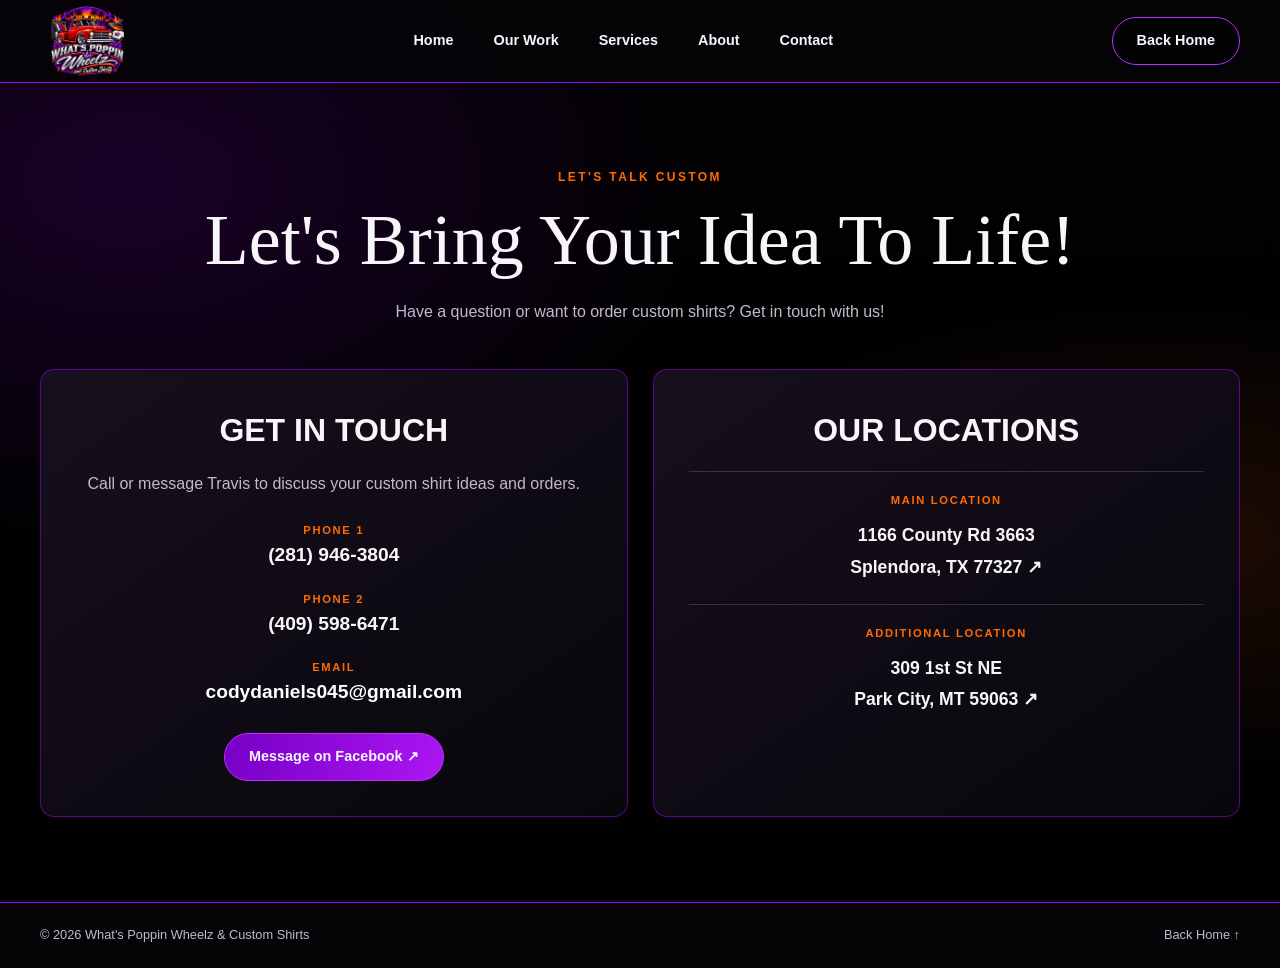
<file: contact.html>
<!DOCTYPE html>
<html lang="en">
<head>
    <meta charset="UTF-8">
    <meta name="viewport" content="width=device-width, initial-scale=1.0">
    <title>Contact | What's Poppin Wheelz</title>

    <link rel="stylesheet" href="styles.css">
</head>

<body>

    <header class="header">
        <div class="row header__inner">

            <a href="index.html" class="header__logo">
                <img src="assets/logo.png" alt="What's Poppin Wheelz">
            </a>

            <nav class="header__nav">
                <a href="index.html#home" class="header__link">Home</a>
                <a href="index.html#work" class="header__link">Our Work</a>
                <a href="index.html#services" class="header__link">Services</a>
                <a href="index.html#about" class="header__link">About</a>
                <a href="contact.html" class="header__link">Contact</a>
            </nav>

            <a href="index.html" class="button button--outline">
                Back Home
            </a>

        </div>
    </header>


    <main class="contact-page container">

        <div class="row contact-page__intro">
            <p class="eyebrow">LET'S TALK CUSTOM</p>

            <h1 class="script-heading">
                Let's Bring Your Idea To Life!
            </h1>

            <p>
                Have a question or want to order custom shirts?
                Get in touch with us!
            </p>
        </div>


        <div class="row contact-page__grid">

            <section class="contact-card">

                <h2>Get In Touch</h2>

                <p>
                    Call or message Travis to discuss your
                    custom shirt ideas and orders.
                </p>

                <a href="tel:+12819463804" class="contact-card__link">
                    <span>PHONE 1</span>
                    (281) 946-3804
                </a>

                <a href="tel:+14095986471" class="contact-card__link">
                    <span>PHONE 2</span>
                    (409) 598-6471
                </a>

                <p class="contact__email contact-card__link">
                    <span>EMAIL</span>
                   codydaniels045@gmail.com
                </p>

                <a
                    href="https://www.facebook.com/profile.php?id=61591328772146"
                    target="_blank"
                    rel="noopener noreferrer"
                    class="button button--primary"
                >
                    Message on Facebook ↗
                </a>

            </section>


            <section class="contact-card">

                <h2>Our Locations</h2>

                <div class="location">

                    <span>MAIN LOCATION</span>

                    <a
                        href="https://www.google.com/maps/search/?api=1&query=1166+County+Rd+3663%2C+Splendora%2C+TX+77327"
                        target="_blank"
                        rel="noopener noreferrer"
                    >
                        1166 County Rd 3663<br>
                        Splendora, TX 77327 ↗
                    </a>

                </div>


                <div class="location">

                    <span>ADDITIONAL LOCATION</span>

                    <a
                        href="https://www.google.com/maps/search/?api=1&query=309+1st+St+NE%2C+Park+City%2C+MT+59063"
                        target="_blank"
                        rel="noopener noreferrer"
                    >
                        309 1st St NE<br>
                        Park City, MT 59063 ↗
                    </a>

                </div>

            </section>

        </div>

    </main>


    <footer class="footer">
        <div class="row footer__inner">
            <p>
                © <span id="year"></span>
                What's Poppin Wheelz & Custom Shirts
            </p>

            <a href="index.html">Back Home ↑</a>
        </div>
    </footer>


    <script>
        document.querySelector("#year").textContent =
            new Date().getFullYear();
    </script>

</body>
</html>
</file>
<file: styles.css>
/* =========================
   VARIABLES
========================= */

:root {
    --black: #09070c;
    --panel: #100c15;
    --purple: #a100ff;
    --purple-light: #c02cff;
    --orange: #ff6a00;
    --white: #f8f5fb;
    --gray: #c2bacb;

    --font-body: "DM Sans", sans-serif;
    --font-heading: "Barlow Condensed", sans-serif;
    --font-script: "Kaushan Script", cursive;
}


/* =========================
   RESET & BASE
========================= */

* {
    margin: 0;
    padding: 0;
    box-sizing: border-box;
}

html {
    scroll-behavior: smooth;
    scroll-padding-top: 90px;
}

body {
    color: var(--white);
    background: var(--black);
    font-family: var(--font-body);
    line-height: 1.6;
    overflow-x: hidden;
}

img {
    display: block;
    max-width: 100%;
}

a {
    color: inherit;
    text-decoration: none;
}

button {
    font: inherit;
}


/* =========================
   REUSABLE LAYOUT
========================= */

.row {
    width: min(1200px, calc(100% - 48px));
    margin-inline: auto;
}

.container {
    position: relative;
    width: 100%;
}

.section-heading {
    text-align: center;
    margin-bottom: 40px;
}

.eyebrow {
    color: var(--orange);
    font-size: .75rem;
    font-weight: 800;
    letter-spacing: .2em;
    text-transform: uppercase;
    margin-bottom: 10px;
}

.script-heading {
    font-family: var(--font-script);
    font-size: clamp(2.3rem, 5vw, 3.7rem);
    font-weight: 400;
    line-height: 1.2;
}

.section-heading > p:last-child {
    color: var(--gray);
    margin-top: 10px;
}


/* =========================
   BUTTONS
========================= */

.button {
    display: inline-flex;
    align-items: center;
    justify-content: center;
    gap: 10px;
    min-height: 48px;
    padding: 0 24px;

    border: 1px solid var(--purple-light);
    border-radius: 50px;

    color: var(--white);
    font-size: .9rem;
    font-weight: 800;

    transition: .25s ease;
}

.button:hover {
    transform: translateY(-3px);
    box-shadow: 0 0 25px rgba(161, 0, 255, .4);
}

.button--primary {
    background: linear-gradient(110deg, #7600c5, #ad16f3);
}

.button--outline {
    background: rgba(0, 0, 0, .3);
}

.button--orange {
    background: linear-gradient(110deg, #c94300, #ff7900);
    border-color: var(--orange);
}


/* =========================
   BODY BACKGROUND
========================= */

body::before {
    content: "";
    position: fixed;
    inset: 0;
    z-index: -2;

    background:
        radial-gradient(
            ellipse at 10% 20%,
            rgba(117, 0, 190, .2),
            transparent 35%
        ),
        radial-gradient(
            ellipse at 90% 60%,
            rgba(255, 91, 0, .12),
            transparent 30%
        ),
        linear-gradient(
            rgba(0, 0, 0, .8),
            rgba(0, 0, 0, .9)
        ),
        var(--black);

    background-attachment: fixed;
}


/* =========================
   HEADER
========================= */

.header {
    position: sticky;
    top: 0;
    z-index: 100;

    background: rgba(5, 4, 7, .92);
    border-bottom: 1px solid var(--purple);

    backdrop-filter: blur(15px);
}

.header__inner {
    min-height: 82px;

    display: flex;
    align-items: center;
    justify-content: space-between;
    gap: 25px;
}

.header__logo {
    width: 95px;
    flex-shrink: 0;
}

.header__logo img {
    width: 100%;
    height: 72px;
    object-fit: contain;
}

.header__nav {
    display: flex;
    align-items: center;
    gap: 40px;
}

.header__link {
    position: relative;
    padding: 25px 0;

    font-size: .9rem;
    font-weight: 700;

    transition: color .2s ease;
}

.header__link:hover {
    color: var(--purple-light);
}

.header__toggle {
    display: none;
}


/* =========================
   HERO
========================= */

#home {
    height: calc(100vh - 82px);
}

.hero__container--wrapper {
    width: 100%;
    height: calc(100vh - 82px);
    display: flex;
    flex-direction: column;
    justify-content: space-between;
}

.hero {
    min-height: 570px;

    display: flex;
    align-items: center;

    overflow: hidden;
    padding: 55px 0 65px;

    background:
        radial-gradient(
            ellipse at 10% 50%,
            rgba(115, 0, 194, .25),
            transparent 40%
        ),
        radial-gradient(
            ellipse at 90% 20%,
            rgba(255, 94, 0, .14),
            transparent 30%
        );
}

.hero__inner {
    height: 90%;
    display: grid;
    grid-template-columns: .9fr 1.1fr .7fr;
    align-items: center;
    gap: 25px;
}

.hero__logo img {
    width: 100%;
    object-fit: contain;
    mix-blend-mode: screen;
    filter: drop-shadow(0 10px 25px #000);
}

.hero__title {
    font-family: var(--font-script);
    font-size: clamp(2.8rem, 5vw, 4.4rem);
    font-weight: 400;
    line-height: 1.2;
}

.hero__title span {
    color: var(--orange);
}

.hero__title em {
    color: var(--purple-light);
    font-style: normal;
}

.hero__description {
    max-width: 440px;
    margin: 22px 0 26px;
    color: var(--gray);
}

.hero__actions {
    display: flex;
    align-items: center;
    flex-wrap: wrap;
    gap: 18px;
}

.hero__text-link {
    font-size: .82rem;
    font-weight: 700;
    color: var(--gray);
}

.hero__text-link:hover {
    color: white;
}


/* Shirt mockups */

.hero__shirts {
    position: relative;
    min-height: 320px;
    display: grid;
    place-items: center;
}

.shirt {
    position: absolute;

    width: 200px;
    height: 250px;

    display: grid;
    place-items: center;

    clip-path: polygon(
        25% 0, 39% 8%, 61% 8%, 75% 0,
        100% 18%, 84% 40%, 76% 32%,
        76% 100%, 24% 100%, 24% 32%,
        16% 40%, 0 18%
    );
}

.shirt--back {
    right: 0;
    top: 10px;
    background: #24202a;
    transform: rotate(8deg);
}

.shirt--back span {
    color: var(--purple-light);
    font-family: var(--font-heading);
    font-size: 2rem;
    font-weight: 900;
    text-align: center;
}

.shirt--front {
    left: 0;
    bottom: 0;

    background: linear-gradient(145deg, #eee, #aaa);
    transform: rotate(-7deg);
}

.shirt--front img {
    width: 90px;
    height: 90px;
    border-radius: 50%;
    mix-blend-mode: multiply;
}


/* Scroll indicator */

.hero__scroll {
    /* position: absolute; */
    bottom: 15px;
    left: 50%;

    width: 26px;
    height: 42px;

    border: 1px solid var(--purple-light);
    border-radius: 20px;

    display: flex;
    justify-content: center;
    padding-top: 7px;
}

.hero__scroll span {
    width: 4px;
    height: 8px;
    border-radius: 5px;
    background: var(--orange);

    animation: scroll 1.5s infinite;
}

.hero__scroll--wrapper {
    align-items: flex-end;
    display: flex;
    justify-content: center;
    margin: 8px 0;
    width: 100%;
    height: 10%;
}

@keyframes scroll {
    0% {
        transform: translateY(0);
        opacity: 0;
    }

    30% {
        opacity: 1;
    }

    100% {
        transform: translateY(15px);
        opacity: 0;
    }
}


/* =========================
   SERVICES
========================= */

.services {
    padding: 75px 0;
    background: rgba(10, 8, 13, .94);
    border-top: 1px solid rgba(161, 0, 255, .6);
    border-bottom: 1px solid rgba(161, 0, 255, .6);
}

.services__grid {
    display: grid;
    grid-template-columns: repeat(4, 1fr);
}

.service-card {
    padding: 15px 25px;
    text-align: center;
}

.service-card + .service-card {
    border-left: 1px solid rgba(255, 255, 255, .2);
}

.service-card__icon {
    width: 65px;
    height: 65px;

    display: grid;
    place-items: center;

    margin: 0 auto 15px;

    border: 1px solid var(--purple);
    border-radius: 50%;

    color: var(--orange);
    font-size: 2rem;

    box-shadow: 0 0 20px rgba(161, 0, 255, .2);
}

.service-card h3 {
    font-family: var(--font-heading);
    font-size: 1.35rem;
    text-transform: uppercase;
}

.service-card p {
    margin-top: 8px;
    color: var(--gray);
    font-size: .85rem;
}


/* =========================
   WORK GALLERY
========================= */

.work {
    padding: 80px 0;
    background: rgba(8, 7, 11, .95);
}

.work__grid {
    display: grid;
    grid-template-columns: repeat(4, 1fr);
    gap: 16px;
}

.work-card {
    position: relative;
    overflow: hidden;

    aspect-ratio: 1;

    border: 1px solid rgba(255, 255, 255, .2);
    border-radius: 10px;

    background: #18131d;
    cursor: pointer;
}

.work-card img {
    width: 100%;
    height: 100%;
    object-fit: cover;
    transition: transform .4s ease;
}

.work-card:hover img {
    transform: scale(1.08);
    filter: brightness(.6);
}

.work-card__overlay {
    position: absolute;
    inset: auto 0 0;

    padding: 15px;

    color: white;
    font-weight: 800;
    font-size: .85rem;

    background: linear-gradient(
        transparent,
        rgba(0, 0, 0, .9)
    );

    opacity: 0;
    transition: .3s ease;
}

.work-card:hover .work-card__overlay,
.work-card:focus-visible .work-card__overlay {
    opacity: 1;
}

.work__bottom {
    text-align: center;
    margin-top: 35px;
}

.work__bottom p {
    color: var(--gray);
    margin-bottom: 15px;
}


/* =========================
   ABOUT
========================= */

.about {
    padding: 90px 0;

    background:
        radial-gradient(
            ellipse at 85% 50%,
            rgba(110, 0, 180, .2),
            transparent 40%
        ),
        rgba(12, 9, 15, .95);

    border-top: 1px solid rgba(161, 0, 255, .5);
    border-bottom: 1px solid rgba(161, 0, 255, .5);
}

.about__inner {
    display: grid;
    grid-template-columns: 1.1fr .9fr;
    align-items: center;
    gap: 50px;
}

.about__content p:not(.eyebrow) {
    color: var(--gray);
    margin: 20px 0;
}

.about__logo {
    width: 100%;
}

.about__ring {
    position: absolute;

    width: 280px;
    height: 280px;

    border: 2px solid var(--purple);
    border-radius: 50%;

    box-shadow: 0 0 35px rgba(161, 0, 255, .25);
}

.about__wheel {
    width: 210px;
    height: 210px;

    display: grid;
    place-items: center;

    border: 12px double #40364b;
    border-radius: 50%;

    background: radial-gradient(
        circle,
        #29212f 0 25%,
        #09070c 26% 55%,
        #30283a 56% 62%,
        #09070c 63%
    );

    font-family: var(--font-heading);
    font-size: 7rem;
    font-weight: 900;
    text-shadow: 0 0 20px var(--purple);
}

.about__label {
    position: absolute;
    right: 0;
    bottom: 15px;

    padding: 12px 18px;

    background: var(--black);
    border-left: 3px solid var(--orange);

    font-family: var(--font-heading);
    font-weight: 800;
    line-height: 1.3;

    transform: rotate(-5deg);
}

.about__label strong {
    color: var(--purple-light);
}


/* =========================
   CONTACT
========================= */

.contact {
    padding: 55px 0;

    background: rgba(8, 7, 11, .95);
}

.contact__inner {
    display: grid;
    grid-template-columns: 140px 1fr auto;
    align-items: center;
    gap: 35px;
}

.contact__logo img {
    width: 140px;
    height: 140px;
    object-fit: contain;
}

.contact__content {
    text-align: center;
}

.contact__content p:not(.eyebrow) {
    color: var(--gray);
    margin: 12px 0 20px;
}

.contact__details {
    display: flex;
    flex-direction: column;
    gap: 15px;

    padding-left: 25px;
    border-left: 1px solid var(--purple);
}

.contact__details a {
    font-size: .85rem;
    font-weight: 700;
    white-space: nowrap;
    transition: color .2s ease;
}

.contact__details a:hover {
    color: var(--purple-light);
}


/* =========================
   FOOTER
========================= */

.footer {
    border-top: 1px solid var(--purple);
    background: #050407;
}

.footer__inner {
    min-height: 65px;

    display: flex;
    justify-content: space-between;
    align-items: center;
    gap: 20px;

    color: var(--gray);
    font-size: .8rem;
}

.footer__inner a:hover {
    color: var(--purple-light);
}


/* =========================
   LIGHTBOX
========================= */

.lightbox {
    width: min(850px, calc(100% - 30px));
    max-height: 90vh;

    margin: auto;
    padding: 25px;

    border: 1px solid var(--purple);
    border-radius: 12px;

    background: #100c15;
}

.lightbox::backdrop {
    background: rgba(0, 0, 0, .85);
    backdrop-filter: blur(8px);
}

.lightbox__image {
    width: 100%;
    max-height: 80vh;
    object-fit: contain;
}

.lightbox__close {
    position: absolute;
    top: 5px;
    right: 12px;

    border: none;
    background: none;

    color: white;
    font-size: 2rem;
    cursor: pointer;
}


/* =========================
   PARALLAX / SCROLL REVEAL
========================= */

.js .reveal {
    opacity: 0;
    transform: translateY(30px);
    transition: opacity .7s ease, transform .7s ease;
}

.js .reveal.is-visible {
    opacity: 1;
    transform: translateY(0);
}


/* =========================
   RESPONSIVE
========================= */

@media (max-width: 950px) {

    .hero__inner {
        grid-template-columns: .8fr 1.2fr;
    }

    .hero__shirts {
        display: none;
    }

    .hero__logo img {
        max-width: 300px;
    }

    .contact__inner {
        grid-template-columns: 100px 1fr;
    }

    .contact__logo img {
        width: 100px;
        height: 100px;
    }

    .contact__details {
        grid-column: 1 / -1;
        flex-direction: row;
        justify-content: center;
        flex-wrap: wrap;

        padding: 20px 0 0;
        border-left: none;
        border-top: 1px solid var(--purple);
    }
}


@media (max-width: 700px) {

    .row {
        width: calc(100% - 32px);
    }

    .header__inner {
        min-height: 70px;
    }

    .header__logo {
        width: 75px;
    }

    .header__logo img {
        height: 60px;
    }

    .header__toggle {
        display: flex;
        flex-direction: column;
        gap: 5px;

        width: 42px;
        height: 42px;

        align-items: center;
        justify-content: center;

        border: 1px solid var(--purple);
        border-radius: 8px;

        background: var(--panel);
        cursor: pointer;
    }

    .header__toggle span {
        width: 20px;
        height: 2px;
        background: white;
    }

    .header__nav {
        position: absolute;
        top: 70px;
        left: 0;
        right: 0;

        display: none;
        flex-direction: column;
        gap: 0;

        padding: 15px 25px;

        background: #08060b;
        border-bottom: 1px solid var(--purple);
    }

    .header__nav.is-open {
        display: flex;
    }

    .header__link {
        padding: 12px 0;
    }

    .header__inner > .button {
        padding: 0 14px;
        min-height: 38px;
        font-size: .75rem;
    }

    .hero {
        min-height: auto;
        padding: 40px 0 65px;
        text-align: center;
    }

    .hero__inner {
        grid-template-columns: 1fr;
    }

    .hero__logo img {
        width: 65%;
        margin: auto;
    }

    .hero__title {
        font-size: clamp(2.8rem, 11vw, 4rem);
    }

    .hero__description {
        margin: 18px auto 24px;
    }

    .hero__actions {
        justify-content: center;
    }

    .services,
    .work {
        padding: 55px 0;
    }

    .services__grid {
        grid-template-columns: repeat(2, 1fr);
        row-gap: 30px;
    }

    .service-card {
        padding: 10px;
    }

    .service-card:nth-child(3) {
        border-left: none;
    }

    .service-card h3 {
        font-size: 1.15rem;
    }

    .service-card p {
        font-size: .8rem;
    }

    .work__grid {
        grid-template-columns: repeat(2, 1fr);
        gap: 10px;
    }

    .work-card__overlay {
        opacity: 1;
        padding: 8px;
        font-size: .7rem;
    }

    .about {
        padding: 55px 0;
    }

    .about__inner {
        grid-template-columns: 1fr;
        text-align: center;
        gap: 20px;
    }

    .about__art {
        min-height: 250px;
    }

    .about__ring {
        width: 220px;
        height: 220px;
    }

    .about__wheel {
        width: 170px;
        height: 170px;
        font-size: 5rem;
    }

    .contact__inner {
        grid-template-columns: 1fr;
        text-align: center;
    }

    .contact__logo img {
        margin: auto;
    }

    .contact__details {
        align-items: center;
        flex-direction: column;
    }

    .footer__inner {
        padding: 20px 0;
        flex-direction: column;
        text-align: center;
    }

}

@media (prefers-reduced-motion: reduce) {
    *,
    *::before,
    *::after {
        animation-duration: .01ms !important;
        transition-duration: .01ms !important;
        scroll-behavior: auto !important;
    }
}



/* =========================
   CONTACT PAGE
========================= */

.contact-page {
    min-height: 80vh;
    padding: 85px 0;
}

.contact-page__intro {
    text-align: center;
    margin-bottom: 45px;
}

.contact-page__intro h1 {
    font-size: clamp(2.5rem, 6vw, 4.5rem);
}

.contact-page__intro p:last-child {
    color: var(--gray);
    margin-top: 15px;
}

.contact-page__grid {
    display: grid;
    grid-template-columns: 1fr 1fr;
    gap: 25px;
}

.contact-card {
    padding: 35px;
    text-align: center;
    border: 1px solid rgba(161, 0, 255, .5);
    border-radius: 14px;

    background: linear-gradient(
        145deg,
        #170f1d,
        #08070c
    );
}

.contact-card h2 {
    font-family: var(--font-heading);
    font-size: 2rem;
    text-transform: uppercase;
    margin-bottom: 15px;
}

.contact__email {
    color: white !important; 
}

.contact-card > p {
    color: var(--gray);
    margin-bottom: 25px;
}

.contact-card__link {
    display: flex;
    flex-direction: column;
    margin: 20px 0;
    font-size: 1.2rem;
    font-weight: 800;
}

.contact-card__link span,
.location > span {
    color: var(--orange);
    font-size: .7rem;
    letter-spacing: .15em;
    font-weight: 800;
}

.location {
    display: flex;
    flex-direction: column;
    padding: 20px 0;
    border-top: 1px solid rgba(255,255,255,.15);
}

.location a {
    display: inline-block;
    margin-top: 10px;
    font-size: 1.1rem;
    font-weight: 700;
    line-height: 1.8;
}

.location a:hover {
    color: var(--purple-light);
}

@media (max-width: 700px) {

    .contact-page {
        padding: 55px 0;
    }

    .contact-page__grid {
        grid-template-columns: 1fr;
    }

    .contact-card {
        padding: 25px;
    }

}
</file>
